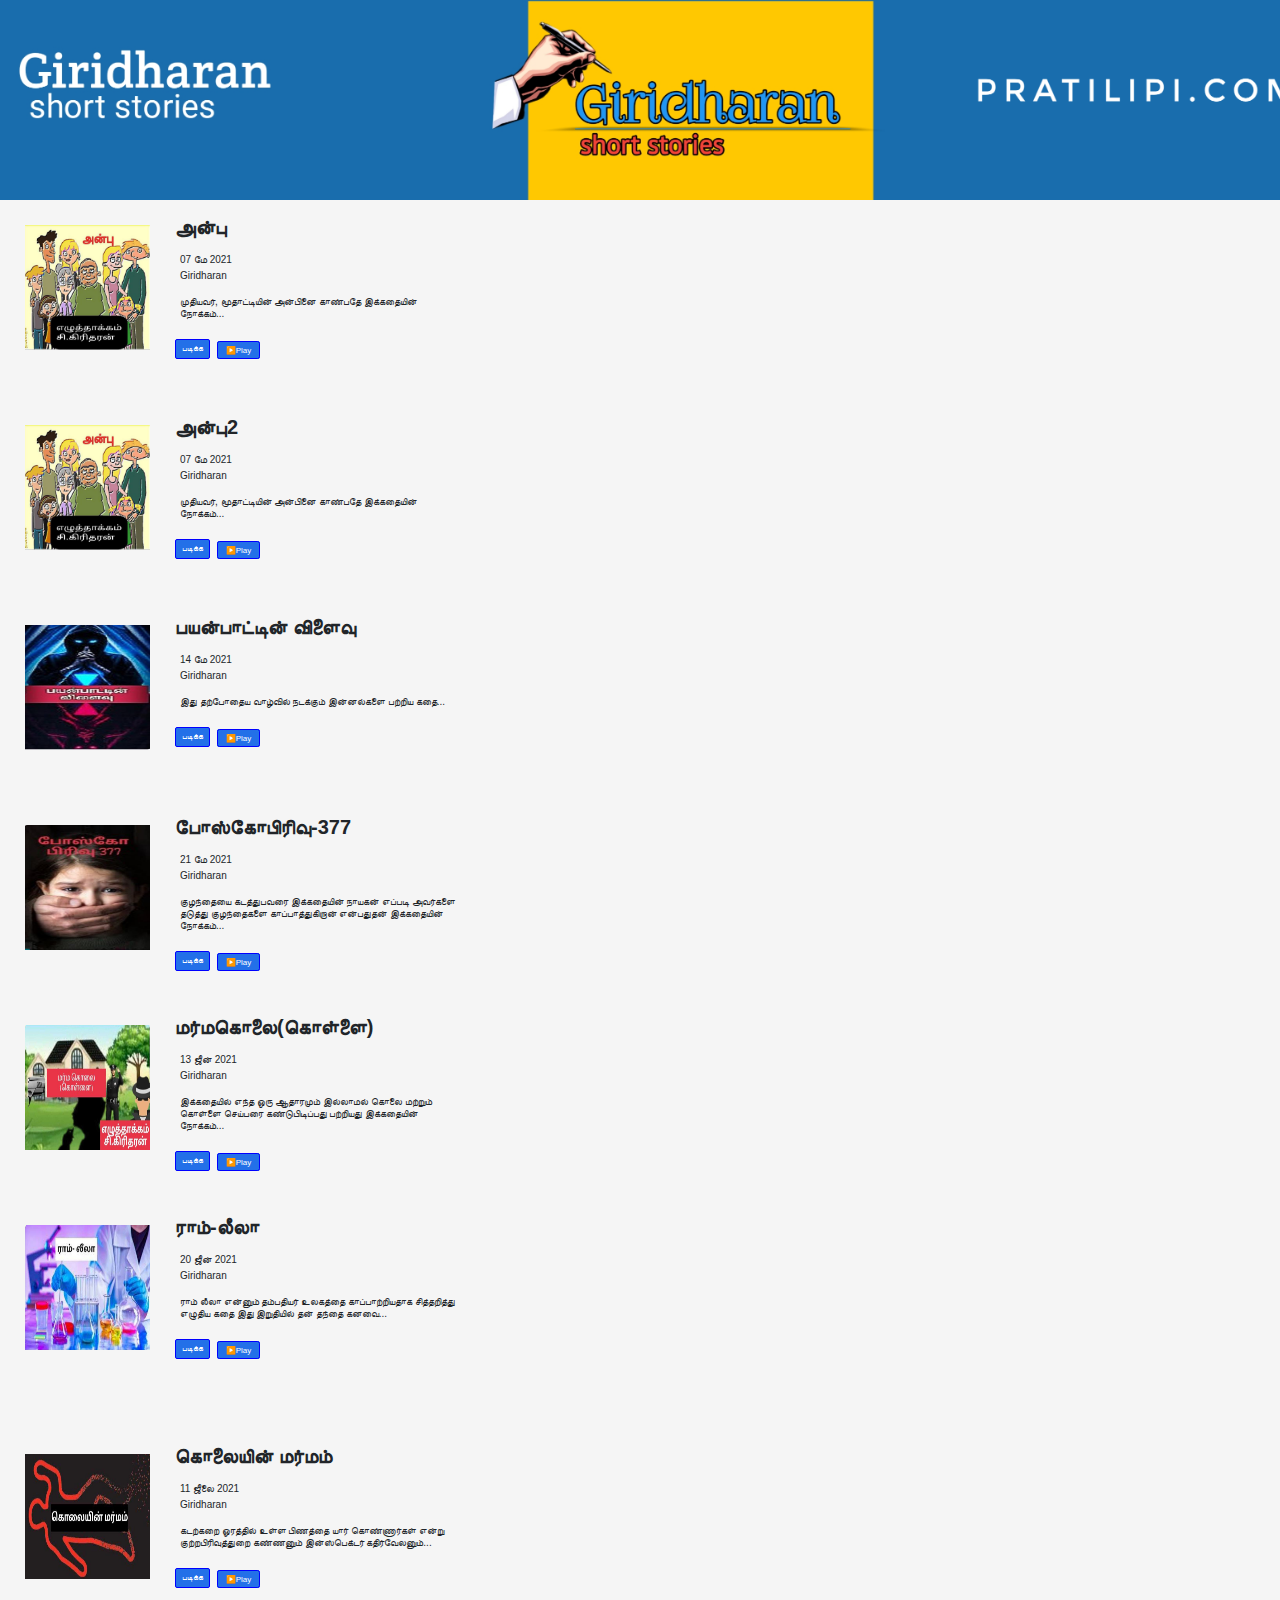
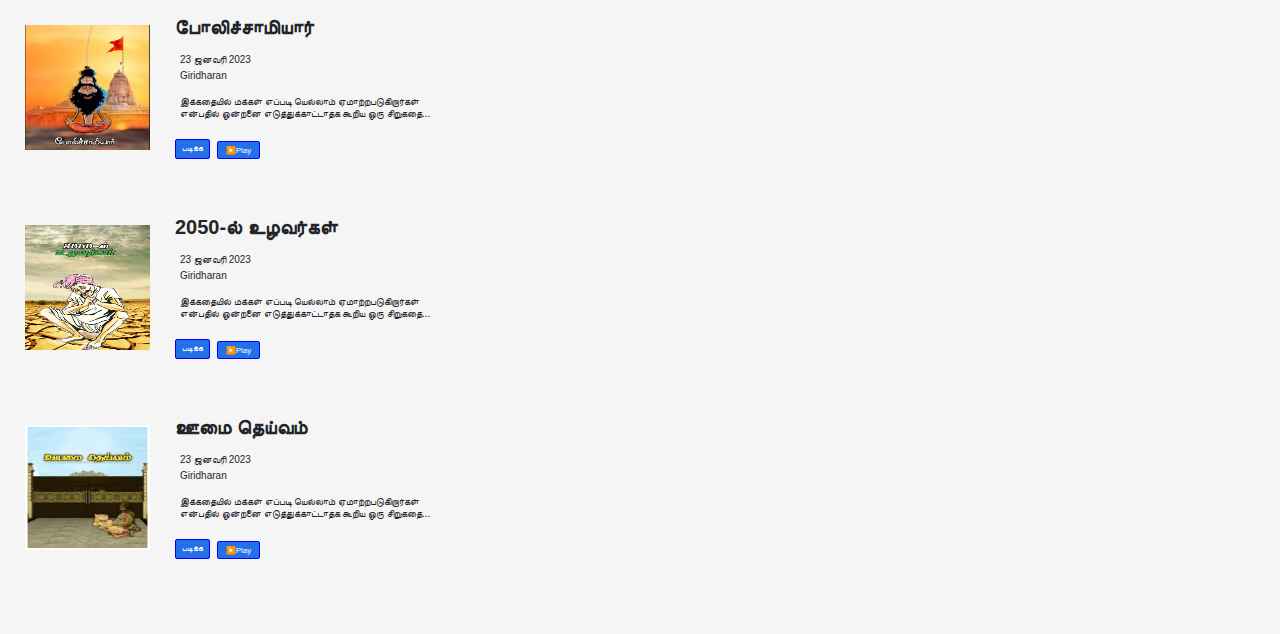
<file: audio button/index.html>
<!doctype html>
<html lang="en">
  <head>
   
    <title>கதை</title>
    <!-- Required meta tags -->
    <meta charset="utf-8">
    <meta name="viewport" content="width=device-width, initial-scale=1, shrink-to-fit=no">

    <!-- Bootstrap CSS -->
    <link rel="stylesheet" href="https://stackpath.bootstrapcdn.com/bootstrap/4.3.1/css/bootstrap.min.css" integrity="sha384-ggOyR0iXCbMQv3Xipma34MD+dH/1fQ784/j6cY/iJTQUOhcWr7x9JvoRxT2MZw1T" crossorigin="anonymous">
    <link rel="stylesheet" href="./css/style/style.css">
  </head>
  <body >
    <div class="main">
    <nav class="nav">
        <div class="head">
            
           <img src="./kk1.png" alt="" class="pic" >
           
        </div>

    </nav>
    <div class="main2">
    <div class="anbhu">
      <a href="./59085-M.C.A. Syllabus 2020-21 onwards.pdf" target="_blank" style="text-decoration: none;" target="_blank"><img src="./family.jpeg" alt="anbhu" width="250px" height="250px" class="img1"></a>
        <h4 class="story1"><strong>அன்பு</strong></h4>
        <h5 class="name">07 மே 2021</h5>
        <h5 class="name">Giridharan</h5>
        <h5 class="description">முதியவர், மூதாட்டியின் அன்பினை காண்பதே இக்கதையின் நோக்கம்...</h5>
        <a href="./59085-M.C.A. Syllabus 2020-21 onwards.pdf" style="text-decoration: none;" target="_blank"> <button class="btn">படிக்க</button></a>
        <a href="./an.mp3" class="link" target="_blank">▶️Play</a>

        </div>

        <div class="anbhu">
          <a href="./59085-M.C.A. Syllabus 2020-21 onwards.pdf" target="_blank" style="text-decoration: none;" target="_blank"><img src="./family.jpeg" alt="anbhu" width="250px" height="250px" class="img1"></a>
            <h4 class="story2"><strong>அன்பு2</strong></h4>
            <h5 class="name">07 மே 2021</h5>
            <h5 class="name">Giridharan</h5>
            <h5 class="description" >முதியவர், மூதாட்டியின் அன்பினை காண்பதே இக்கதையின் நோக்கம்...</h5>
            <a href="./59085-M.C.A. Syllabus 2020-21 onwards.pdf" style="text-decoration: none;" target="_blank"><button class="btn">படிக்க</button></a>
            <a href="./an1.mp3" class="link" target="_blank">▶️Play</a>
    
            </div>

            <div class="anbhu">
                <a href="./59085-M.C.A. Syllabus 2020-21 onwards.pdf"style="text-decoration: none;" target="_blank"><img src="./hack.jpeg" alt="anbhu" width="250px" height="250px" class="img1"></a>
                <h4 class="story3"><strong>பயன்பாட்டின் விளைவு</strong></h4>
                <h5 class="name">14 மே 2021</h5>
                <h5 class="name">Giridharan</h5>
                <h5 class="description">இது தற்போதைய வாழ்வில் நடக்கும் இன்னல்களை பற்றிய கதை...</h5>
                <a href="./59085-M.C.A. Syllabus 2020-21 onwards.pdf"style="text-decoration: none;" target="_blank"> <button class="btn">படிக்க</button></a>
                <a href="./app.mp3" class="link" target="_blank">▶️Play</a>
        
                </div>

                <div class="anbhu">
                    <a href="./59085-M.C.A. Syllabus 2020-21 onwards.pdf" style="text-decoration: none;" target="_blank"><img src="./girls.jpeg" alt="anbhu" width="250px" height="250px" class="img1"></a>
                    <h4 class="story3">போஸ்கோபிரிவு-377</strong></h4>
                    <h5 class="name">21 மே 2021</h5>
                    <h5 class="name">Giridharan</h5>
                    <h5 class="description">குழந்தையை கடத்துபவரை இக்கதையின் நாயகன் எப்படி அவர்களை தடுத்து குழந்தைகளை காப்பாத்துகிறான் என்பதுதன் இக்கதையின் நோக்கம்...</h5>
                    <a href="./59085-M.C.A. Syllabus 2020-21 onwards.pdf"style="text-decoration: none;" target="_blank"> <button class="btn">படிக்க</button></a>
                    <a href="./2.mp3" class="link" target="_blank">▶️Play</a>
            
                    </div>

                    <div class="anbhu">
                        <a href="./59085-M.C.A. Syllabus 2020-21 onwards.pdf"style="text-decoration: none;" target="_blank"><img src="./police.jpeg" alt="anbhu" width="250px" height="250px" class="img1"></a>
                        <h4 class="story5"><strong>மர்மகொலை(கொள்ளை)</strong></h4>
                        <h5 class="name">13 ஜீன் 2021</h5>
                        <h5 class="name">Giridharan</h5>
                        <h5 class="description">இக்கதையில் எந்த ஒரு ஆதாரமும் இல்லாமல் கொலை மற்றும் கொள்ளை செய்பரை கண்டுபிடிப்பது பற்றியது இக்கதையின் நோக்கம்...</h5>
                        <a href="./59085-M.C.A. Syllabus 2020-21 onwards.pdf"style="text-decoration: none;" target="_blank"><button class="btn">படிக்க</button></a>
                        <a href="./1.mp3" class="link" target="_blank">▶️Play</a>
                
                        </div>

                        <div class="anbhu">
                           <a href="./59085-M.C.A. Syllabus 2020-21 onwards.pdf"style="text-decoration: none;" target="_blank"> <img src="./ram-leela.jpeg" alt="anbhu" width="250px" height="250px" class="img1"></a>
                            <h4 class="story6"><strong>ராம்-லீலா</strong></h4>
                            <h5 class="name">20 ஜீன் 2021</h5>
                            <h5 class="name">Giridharan</h5>
                            <h5 class="description">ராம் லீலா என்னும் தம்பதியர் உலகத்தை காப்பாற்றியதாக சித்தறித்து எழுதிய கதை இது இறுதியில் தன் தந்தை கனவை...</h5>
                            <a href="./59085-M.C.A. Syllabus 2020-21 onwards.pdf"style="text-decoration: none;" target="_blank"><button class="btn">படிக்க</button></a>
                            <a href="./scie.mp3" class="link" target="_blank">▶️Play</a>
                    
                            </div>

                            <div class="anbhu">
                                <a href="./59085-M.C.A. Syllabus 2020-21 onwards.pdf"style="text-decoration: none;" target="_blank"><h4 class="story7"></h4><img src="./koolaiyin.jpeg" alt="anbhu" width="250px" height="250px" class="img1"></a>
                                <h4 class="story7"><strong>கொலையின் மர்மம்</strong></h4>
                                <h5 class="name">11 ஜீலை 2021</h5>
                                <h5 class="name">Giridharan</h5>
                                <h5 class="description">கடற்கறை ஓரத்தில் உள்ள பிணத்தை யார் கொண்ணார்கள் என்று குற்றபிரிவுத்துறை கண்ணனும் இன்ஸ்பெக்டர் கதிர்வேலனும்...</h5>
                                <a href="./59085-M.C.A. Syllabus 2020-21 onwards.pdf"style="text-decoration: none;" target="_blank"><button class="btn">படிக்க</button></a>
                                <a href="./ram.mp3" class="link" target="_blank">▶️Play</a>
                        
                                </div>

                                <div class="anbhu">
                                    <a href="./போலிச்சாமியார்.pdf" target="_blank"><img src="./saamy.png" alt="anbhu" width="250px" height="250px" class="img1"></a>
                                    <h4 class="story8"><strong>போலிச்சாமியார்</strong></h4>
                                    <h5 class="name">23 ஜனவரி 2023</h5>
                                    <h5 class="name">Giridharan</h5>
                                    <h5 class="description">இக்கதையில் மக்கள் எப்படி யெல்லாம் ஏமாற்றபடுகிறார்கள் என்பதில் ஒன்றனை எடுத்துக்காட்டாதக கூறிய ஒரு சிறுகதை...</h5>
                                    <a href="./போலிச்சாமியார்.pdf"target="_blank" style="text-decoration: none;" ><button class="btn">படிக்க</button></a>
                                    <a href="./poli.mp3" class="link" target="_blank">▶️Play</a>
                            
                                    </div>

                                    <div class="anbhu">
                                      <a href="./former tamil.pdf" target="_blank"><img src="./ஃபொர்மெர்.jpeg" alt="anbhu" width="250px" height="250px" class="img1"></a>
                                      <h4 class="story8"><strong>2050-ல் உழவர்கள்</strong></h4>
                                      <h5 class="name">23 ஜனவரி 2023</h5>
                                      <h5 class="name">Giridharan</h5>
                                      <h5 class="description">இக்கதையில் மக்கள் எப்படி யெல்லாம் ஏமாற்றபடுகிறார்கள் என்பதில் ஒன்றனை எடுத்துக்காட்டாதக கூறிய ஒரு சிறுகதை...</h5>
                                      <a href="./former tamil.pdf"target="_blank" style="text-decoration: none;" ><button class="btn">படிக்க</button></a>
                                      <a href="./poli.mp3" class="link" target="_blank">▶️Play</a>
                              
                                      </div>

                                    <div class="anbhu">
                                      <a href="./59085-M.C.A. Syllabus 2020-21 onwards.pdf" target="_blank"><img src="./aiyaa.jpeg" alt="anbhu" width="250px" height="250px" class="img1"></a>
                                      <h4 class="story8"><strong>ஊமை தெய்வம்</strong></h4>
                                      <h5 class="name">23 ஜனவரி 2023</h5>
                                      <h5 class="name">Giridharan</h5>
                                      <h5 class="description">இக்கதையில் மக்கள் எப்படி யெல்லாம் ஏமாற்றபடுகிறார்கள் என்பதில் ஒன்றனை எடுத்துக்காட்டாதக கூறிய ஒரு சிறுகதை...</h5>
                                      <a href="./59085-M.C.A. Syllabus 2020-21 onwards.pdf"target="_blank" style="text-decoration: none;" ><button class="btn">படிக்க</button></a>
                                      <a href="./poli.mp3" class="link" target="_blank">▶️Play</a>
                              
                                      </div>

                                
                                  </div>

                                </div>
        
                                    
   

   

    <!-- Optional JavaScript -->
    <!-- jQuery first, then Popper.js, then Bootstrap JS -->
    <script src="https://code.jquery.com/jquery-3.3.1.slim.min.js" integrity="sha384-q8i/X+965DzO0rT7abK41JStQIAqVgRVzpbzo5smXKp4YfRvH+8abtTE1Pi6jizo" crossorigin="anonymous"></script>
    <script src="https://cdnjs.cloudflare.com/ajax/libs/popper.js/1.14.7/umd/popper.min.js" integrity="sha384-UO2eT0CpHqdSJQ6hJty5KVphtPhzWj9WO1clHTMGa3JDZwrnQq4sF86dIHNDz0W1" crossorigin="anonymous"></script>
    <script src="https://stackpath.bootstrapcdn.com/bootstrap/4.3.1/js/bootstrap.min.js" integrity="sha384-JjSmVgyd0p3pXB1rRibZUAYoIIy6OrQ6VrjIEaFf/nJGzIxFDsf4x0xIM+B07jRM" crossorigin="anonymous"></script>
  </body>
</html>
</file>
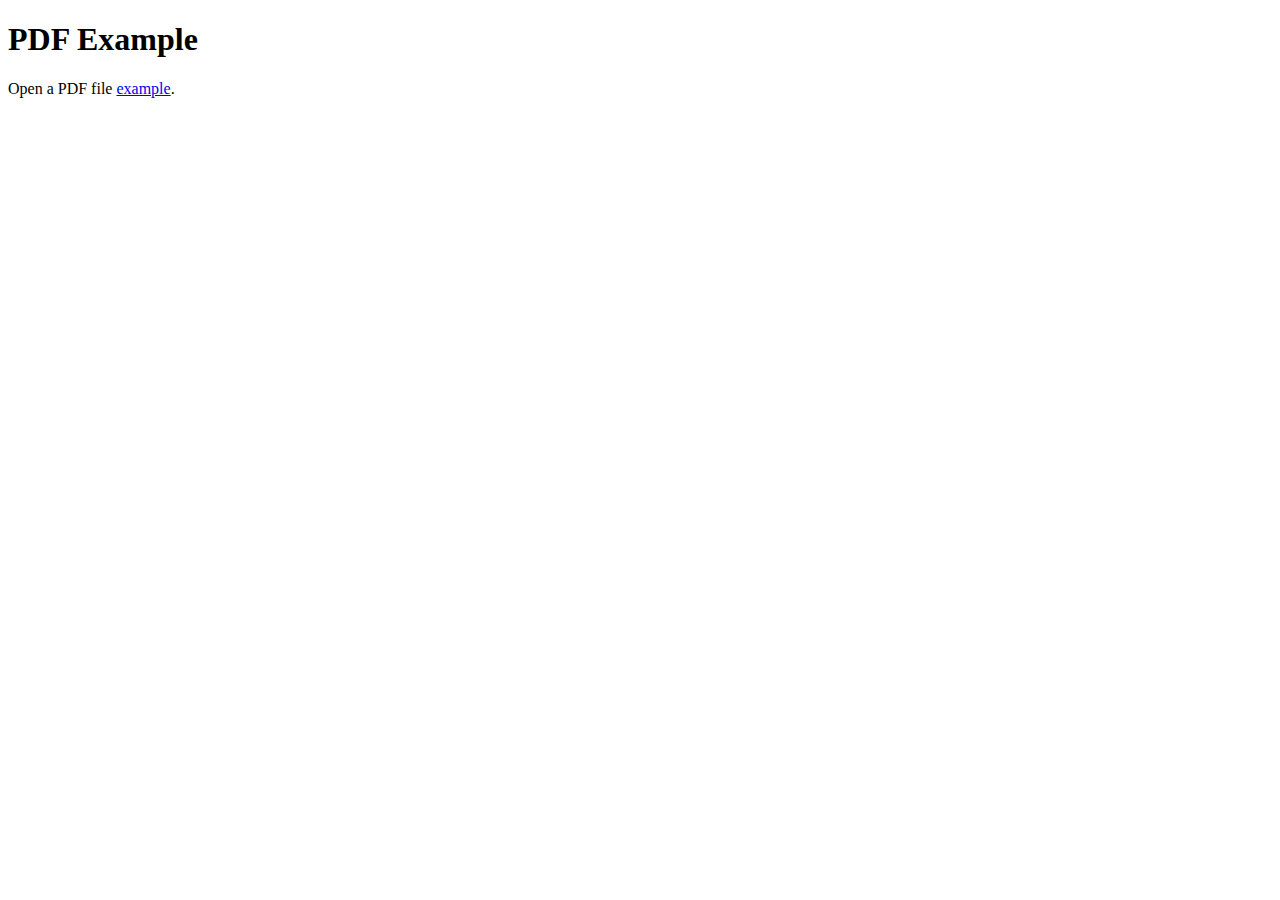
<file: audio button/css/documenthtml/index.html>
<!DOCTYPE html>
<html>
  <head>
    <title>Title of the document</title>
  </head>
  <body>
    <h1>PDF Example</h1>
    <p>Open a PDF file <a href="./59085-M.C.A. Syllabus 2020-21 onwards.pdf">example</a>.</p>
  </body>
</html>
</file>
<file: audio button/css/style/style.css>
body{
  background: whitesmoke;
  
}



.story1{
  position: relative;
  left: 350px;
  width: 100px;
  height: 170px;
  bottom: 220px;
  height: 50px;
  font-size: 40px;
  font-weight: bolder;
  cursor: pointer;
  
}

.story2{
  position: relative;
  left: 350px;
  width: 100px;
  height: 170px;
  bottom: 220px;
  height: 50px;
  font-size: 40px;
  font-weight: bolder;
  cursor: pointer;
  
}

.story3{
  position: relative;
  left: 350px;
  width: 600px;
  height: 170px;
  bottom: 220px;
  height: 50px;
  font-size: 40px;
  font-weight: bolder;
  cursor: pointer;
  
}

.story4{
  position: relative;
  left: 350px;
  width: 600px;
  height: 170px;
  bottom: 220px;
  height: 50px;
  font-size: 40px;
  font-weight: bolder;
  cursor: pointer;
  
}

.story5{
  position: relative;
  left: 350px;
  width: 600px;
  height: 170px;
  bottom: 220px;
  height: 50px;
  font-size: 40px;
  font-weight: bolder;
  cursor: pointer;
  
}

.story6{
  position: relative;
  left: 350px;
  width: 300px;
  height: 170px;
  bottom: 220px;
  height: 50px;
  font-size: 40px;
  font-weight: bolder;
  cursor: pointer;
  
}

.story7{
  position: relative;
  left: 350px;
  width: 500px;
  height: 170px;
  bottom: 220px;
  height: 50px;
  font-size: 40px;
  font-weight: bolder;
  cursor: pointer;
  
}

.story8{
  position: relative;
  left: 350px;
  width: 450px;
  height: 170px;
  bottom: 220px;
  height: 50px;
  font-size: 40px;
  font-weight: bolder;
  cursor: pointer;
  
  
}


.nav{
  background: white;
  width: 1350px;
  height: 200px;
  position: relative;
  
}

.img1{
  position: relative;
  left: 50px;
  top: 50px;
}


.story1:hover{
  color: #2370e8;
}
.story2:hover{
  color: #2370e8;
}
.story3:hover{
  color: #2370e8;
}
.story4:hover{
  color: #2370e8;
}
.story5:hover{
  color: #2370e8;
}
.story6:hover{
  color: #2370e8;
}
.story7:hover{
  color: #2370e8;
}
.story8:hover{
  color: #2370e8;
}

.name{
  position: relative;
  left: 360px;
  bottom: 200px;
  
}

.description{
  position: relative;
  left: 360px;
  bottom: 180px;
  width: 550px;
}

.anbhu{
  width: 450px;
  height: 400px;
  
}

.anbhu2{
  width: 450px;
  position: relative;
  bottom: 100px;
  
}

.heading{
  height: 200px;
  width: 350px;
  position: relative;
  
 
}

.heading1{
  height: 200px;
  width: 645px;
  position: relative;
  
 
}


.btn{
  position: relative;
  left: 350px;
  bottom:150px;
  background: #2370e8;
  color: white;
  border: 2px solid blue;
}

.btn:hover{
  color: black;
  background: rgb(65, 65, 230);
}


.link{
  color: white;
  background: #2370e8;
  padding-left: 15px;
  padding-right: 15px;
  padding-top: 7px;
  padding-bottom: 7px;
  position: relative;
  left: 360px;
  bottom: 147px;
  border: 2px solid blue;
  border-radius: 5px;
  
}

.link:hover{
  color: black;
  background: rgb(65, 65, 230);
}

.pic{
  height: 200px;
  width: 1350px;
}

.google{
  position: relative;
  left: 900px;
}

@media screen and (min-width: 480px) {
  .nav{
    width: 480px;
  }
  .main{
    width: 480px;
  }
}

.main{
  zoom: 100%;
}

.main2{
  zoom: 50%;
}
</file>
